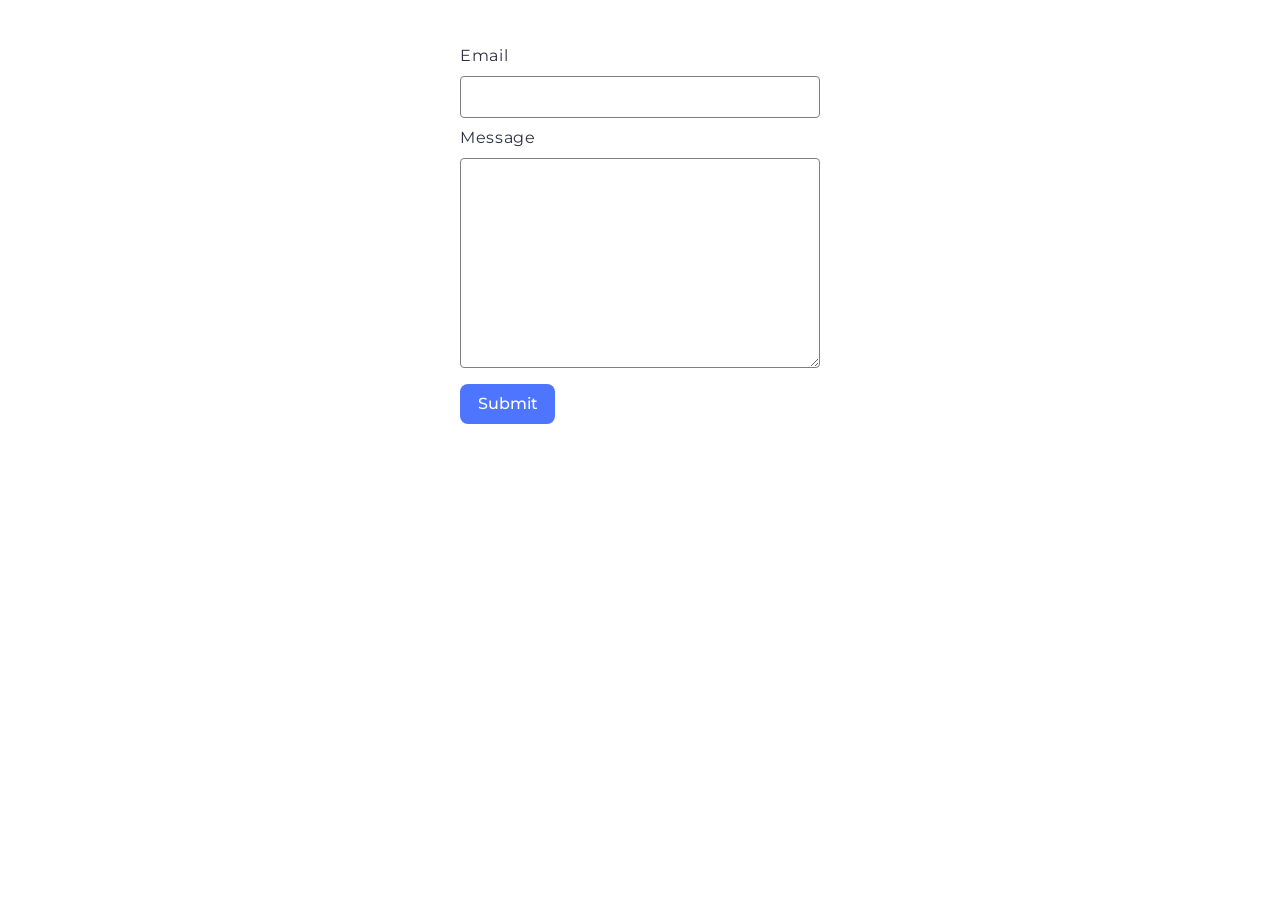
<file: src/2-form.html>
<!DOCTYPE html>
<html lang="en">
  <head>
    <meta charset="UTF-8" />
    <meta http-equiv="X-UA-Compatible" content="IE=edge" />
    <meta name="viewport" content="width=device-width, initial-scale=1.0" />
    <title>Form</title>
    <link rel="stylesheet" href="./css/styles.css" />
  </head>
  <body>
    <main>
      <div class="container">
        <load src="./partials/back-link.html" />
      </div>
    </main>
  <section>
    <form class="feedback-form" autocomplete="off">
      <label>
        Email
        <input type="email" name="email" autofocus />
      </label>
      <label>
        Message
        <textarea name="message" rows="8"></textarea>
      </label>
      <button type="submit">Submit</button>
    </form>
  </section>
    <script src="./js/2-form.js" type="module"></script>
  </body>
</html>
</file>
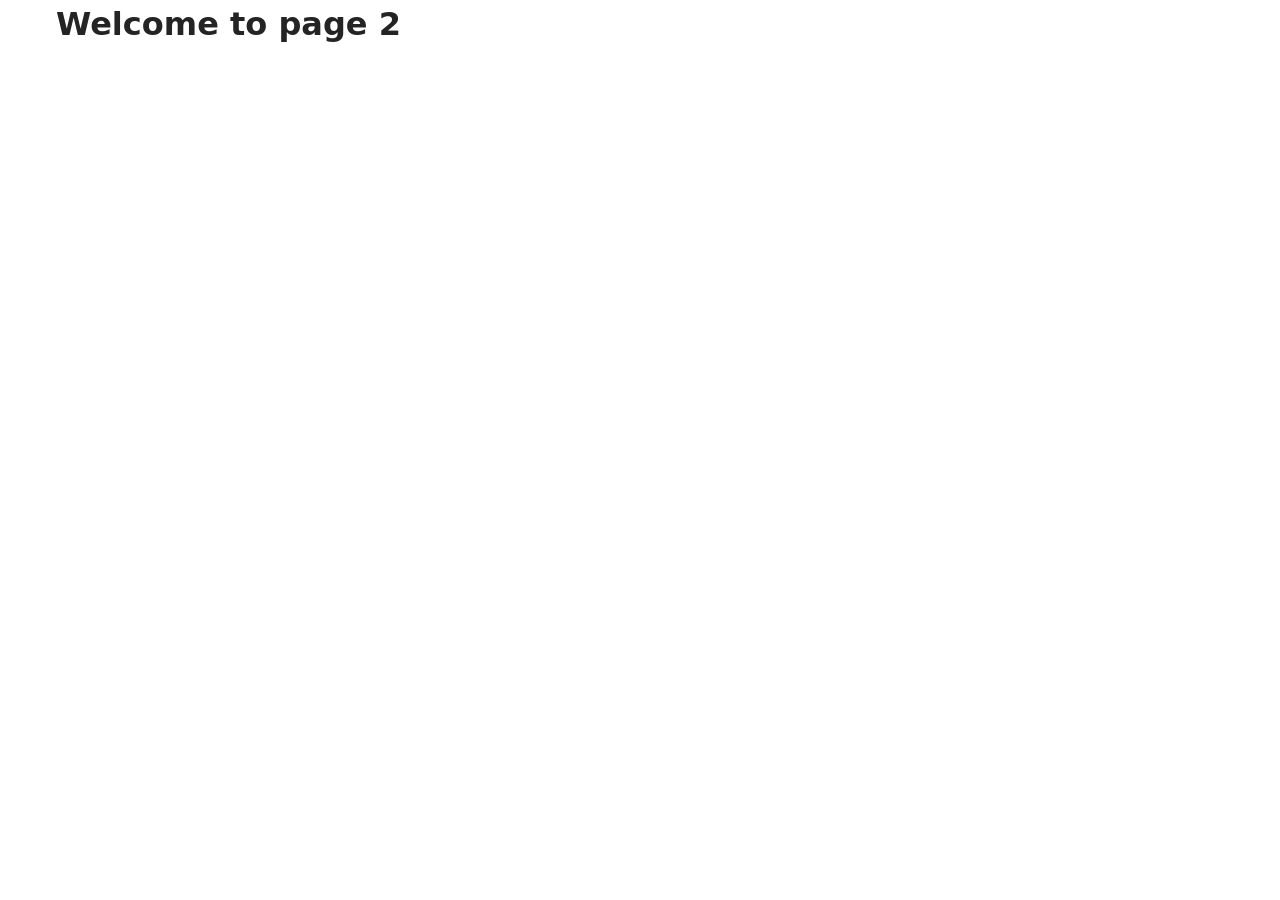
<file: src/page-2.html>
<!DOCTYPE html>
<html lang="en">
  <head>
    <meta charset="UTF-8" />
    <meta http-equiv="X-UA-Compatible" content="IE=edge" />
    <meta name="viewport" content="width=device-width, initial-scale=1.0" />
    <title>Page 2</title>
    <link rel="stylesheet" href="./css/styles.css" />
  </head>
  <body>
    <load
      src="./partials/header.html"
      icon-path="./img/sprite.svg#logo"
      highlight-act="active"
    />

    <main>
      <div class="container">
        <h1 class="main-title">
          <span class="main-title-gradient">Welcome</span> to page 2
        </h1>
        <load src="./partials/back-link.html" />
      </div>
    </main>

    <load src="./partials/footer.html" />
  </body>
</html>
</file>
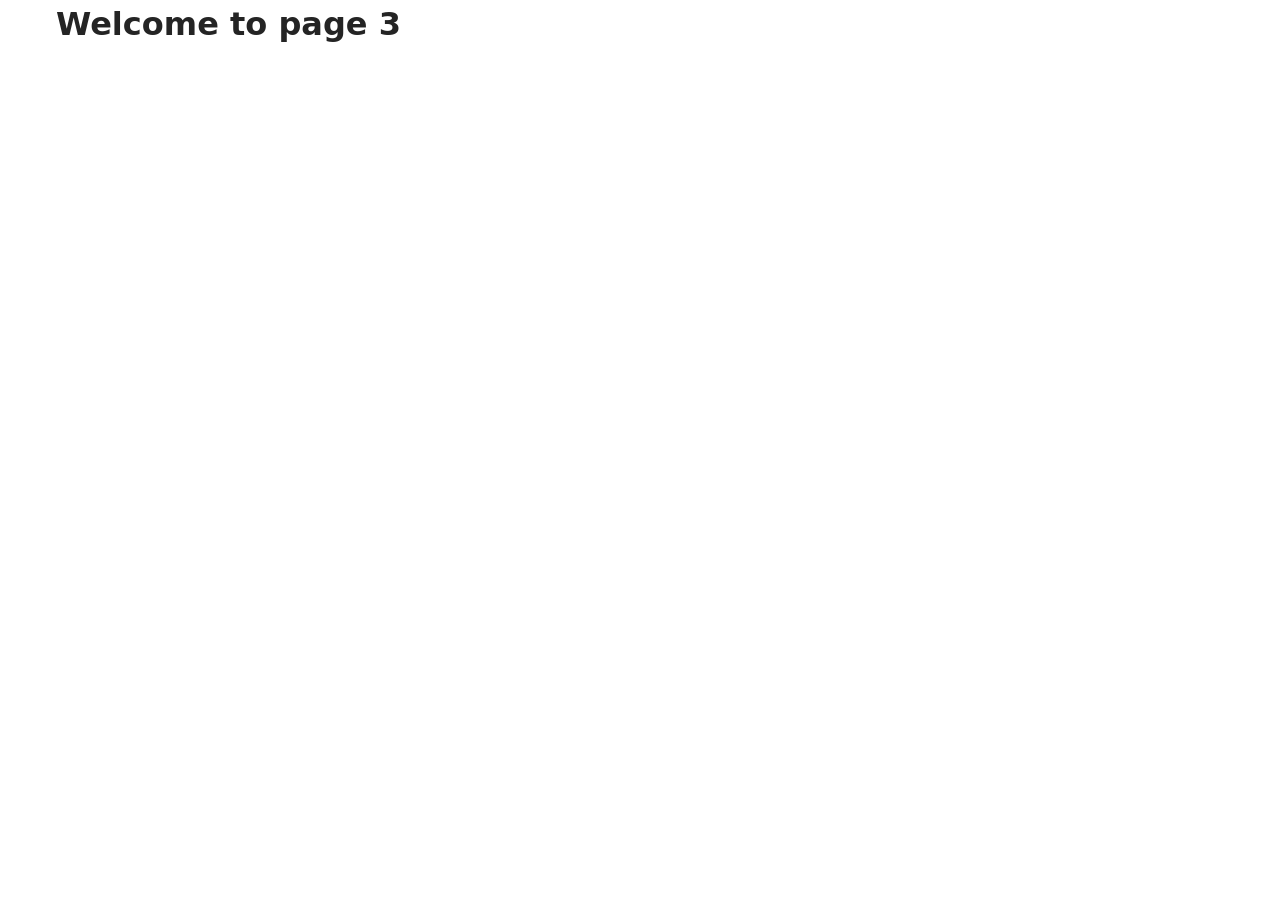
<file: src/page-3.html>
<!DOCTYPE html>
<html lang="en">
  <head>
    <meta charset="UTF-8" />
    <meta http-equiv="X-UA-Compatible" content="IE=edge" />
    <meta name="viewport" content="width=device-width, initial-scale=1.0" />
    <title>Page 3</title>
    <link rel="stylesheet" href="./css/styles.css" />
  </head>
  <body>
    <load
      src="./partials/header.html"
      icon-path="./img/sprite.svg#logo"
      highlight-curr="active"
    />

    <main>
      <div class="container">
        <h1 class="main-title">
          <span class="main-title-gradient">Welcome</span> to page 3
        </h1>
        <load src="./partials/back-link.html" />
      </div>
    </main>

    <load src="./partials/footer.html" />
  </body>
</html>
</file>
<file: src/css/styles.css>
/**
  |============================
  | include css partials with
  | default @import url()
  |============================
*/
/* Common styles */
@import url('./reset.css');
@import url('./base.css');
@import url('./container.css');
@import url('./animations.css');

/* Sections style */
@import url('./header.css');
@import url('./gallery.css');
@import url('./back-link.css');
@import url('./form.css');
</file>
